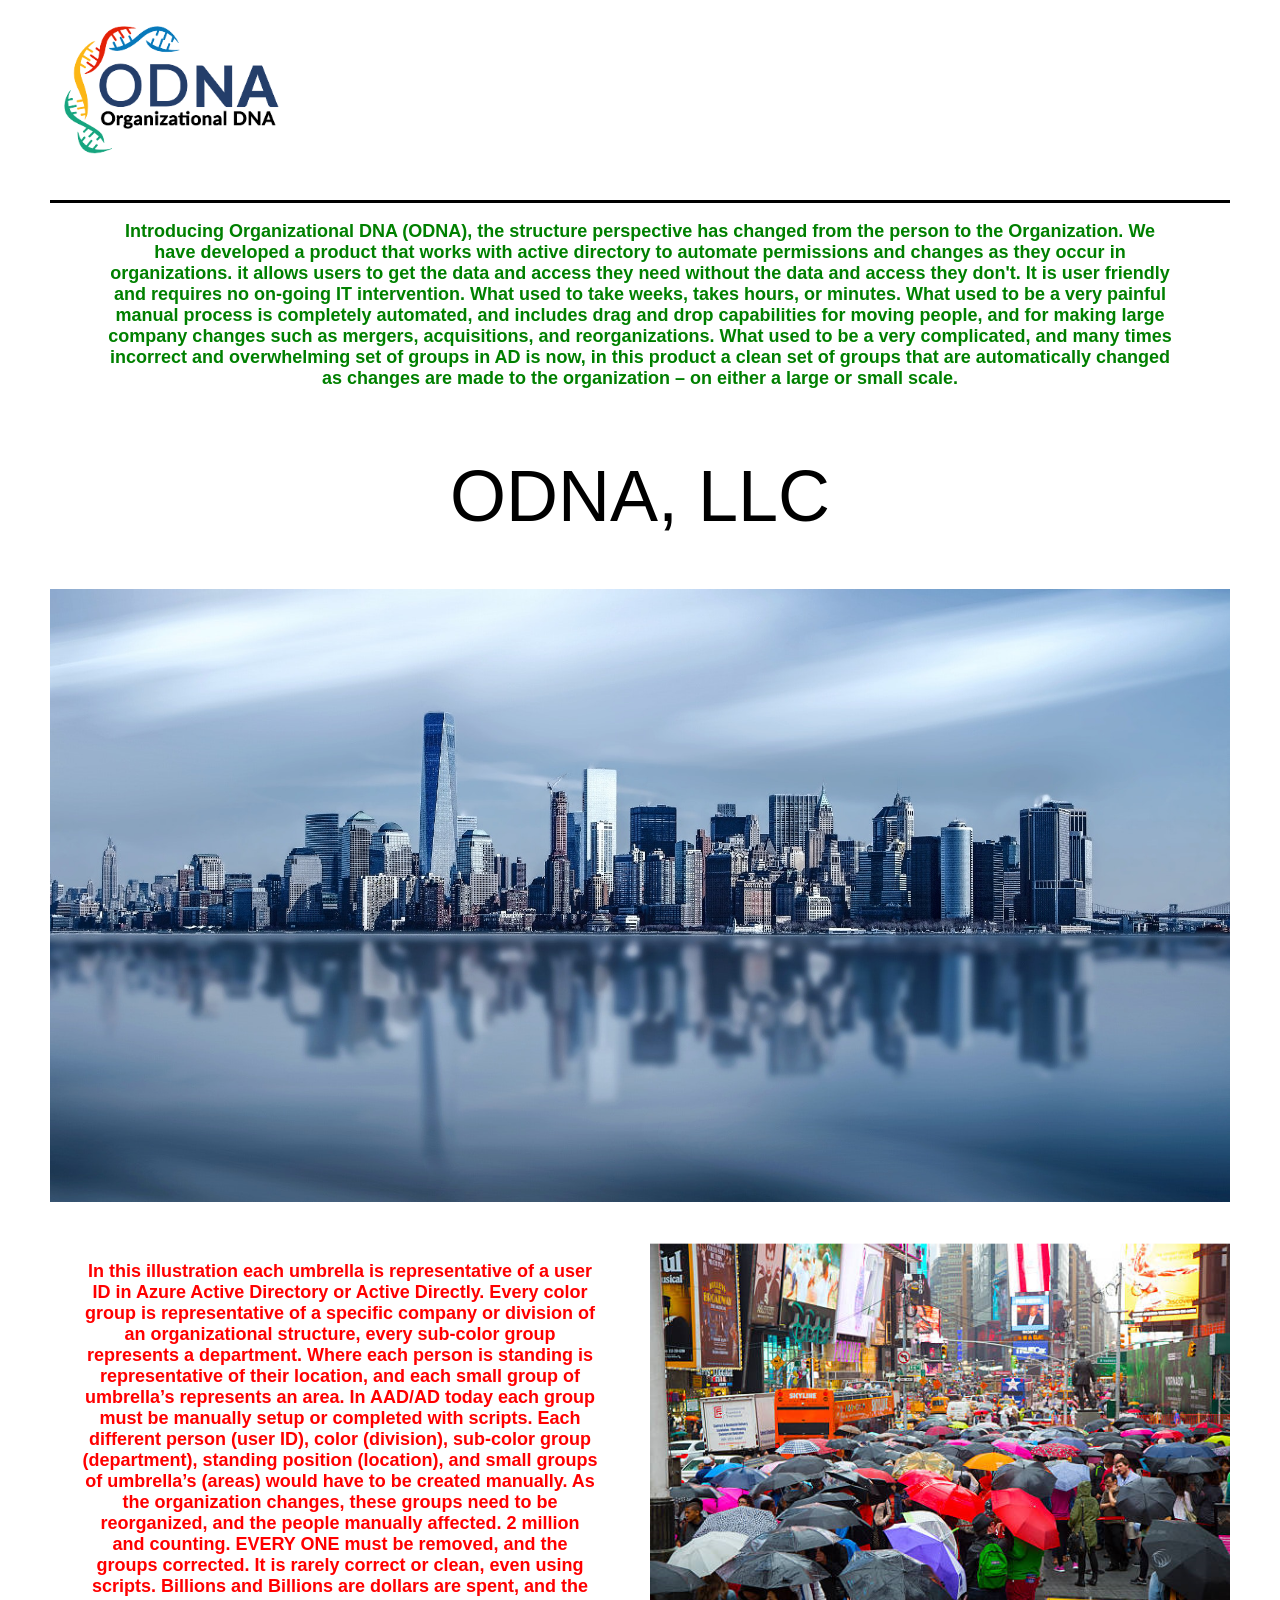
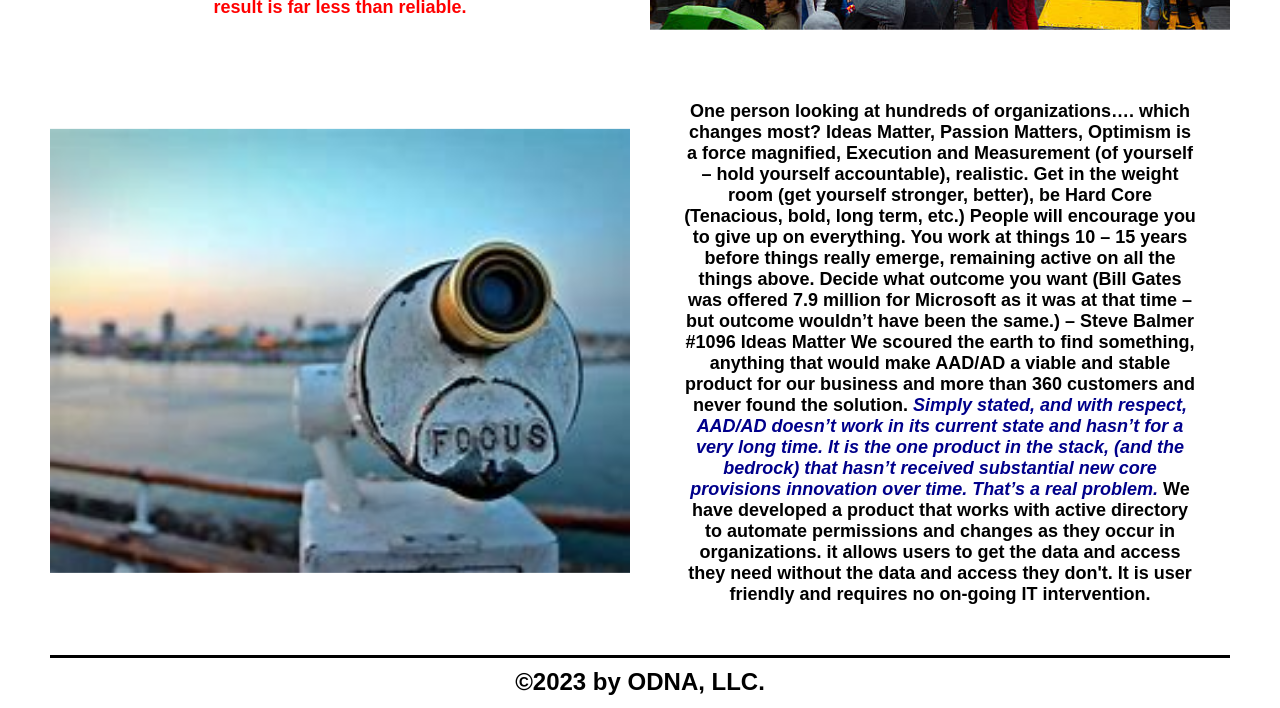
<file: index.html>
<!doctype html>
<html lang="en">

<head>
  <meta charset="utf-8">
  <meta name="viewport" content="width=device-width, initial-scale=1">
  <title>ODNA</title>
  <link rel="stylesheet" href="./css/main.css">
  </link>
</head>

<body>
  <main>
    <div class="logo_div">
      <img src="./images/odna.png" alt="..." class="logo_img">
    </div>
    <div class="evsp_div">
      <p class="evsp_p">
        Introducing Organizational DNA (ODNA), the structure perspective has changed from the person to the Organization.
        We have developed a product that works with active directory to automate permissions and changes as they occur in organizations. it allows users to get the data and access they need without the data and access they don't. It is user friendly and requires no on-going IT intervention.
        
        What used to take weeks, takes hours, or minutes.  What used to be a very painful manual process is completely automated, and includes drag and drop capabilities for moving people, and for making large company changes such as mergers, acquisitions, and reorganizations. 
        
        What used to be a very complicated, and many times incorrect and overwhelming set of groups in AD is now, in this product a clean set of groups that are automatically changed as changes are made to the organization – on either a large or small scale.

        <!-- We have developed a product that works with active directory to automate permissions and changes as they
        occur in organizations. it allows users to get the data and access they need without the data and access
        they don't. It is user friendly, and requires no on-going IT intervention. -->
      </p>
    </div>
    <div class="hero_div">
      <p class="odnallc_p"> ODNA, LLC </p>
      <img src="./images/buildingsbywater.png" alt="..." class="hero_img">
    </div>
    <div class="umbrellaParent_div">
      <div>
        <p class="umbrella_p">
          In this illustration each umbrella is representative of a user ID in Azure Active Directory or Active Directly. Every color group is representative of a specific company or division of an organizational structure, every sub-color group represents a department. 
          Where each person is standing is representative of their location, and each small group of umbrella’s represents an area. In AAD/AD today each group must be manually setup or completed with scripts. 
          Each different person (user ID), color (division), sub-color group (department), standing position (location), and small groups of umbrella’s (areas) would have to be created manually. 
          As the organization changes, these groups need to be reorganized, and the people manually 
          affected. 2 million and counting.  EVERY ONE must be removed, and the groups corrected.  It is 
          rarely correct or clean, even using scripts.  Billions and Billions are dollars are spent, and the result is far less than reliable.
          


          <!-- Each umbrella is representative of a userID in Active Directory (AD). Every color group is representative of a
          specific division, every sub-color group represents a department of an organizational structure.
          Where each person is standing is representative of their location, and each small group of umbrella’s
          represents an area.
          In AD today each group must be manually setup. Each different person (userID), color (division), sub-color
          group (department), standing position (location), and small groups of umbrella’s (areas) would have to be
          created manually.
          As the organization changes, these groups need to be reorganized, and in essence the people manually moved to
          the appropriate group(s).
          This process generally leaves organizations with a great deal of work, and full time IT staff to control the
          groups and make the changes. They can do this effectively if they get the information from management or
          operations, and in a timely manner. -->

        </p>
      </div>
      <div>
        <img src="./images/umbrella.png" alt="..." class="umbrella_img">
      </div>
    </div>

    <div class="focusParent_div">
      <div>
        <img src="./images/focus.png" alt="..." class="focus_img">
      </div>
      <div>
        <p class="focus_p">
          One person looking at hundreds of organizations…. which changes most?

          Ideas Matter, Passion Matters, Optimism is a force magnified, Execution and Measurement (of yourself – hold yourself accountable), realistic.  Get in the weight room (get yourself stronger, better), be Hard Core (Tenacious, bold, long term, etc.)  People will encourage you to give up on everything.  You work at things 10 – 15 years before things really emerge, remaining active on all the things above.  Decide what outcome you want (Bill Gates was offered 7.9 million for Microsoft as it was at that time – but outcome wouldn’t have been the same.) – Steve Balmer #1096 Ideas Matter
          
          We scoured the earth to find something, anything that would make AAD/AD a viable and stable product for our business and more than 360 customers and never found the solution.  <em class="blue_em">Simply stated, and with respect, AAD/AD doesn’t work in its current state and hasn’t for a very long time.  It is the one product in the stack, (and the bedrock) that hasn’t received substantial new core provisions innovation over time.  That’s a real problem.</em>
          
          We have developed a product that works with active directory to automate permissions and changes as they occur in organizations. it allows users to get the data and access they need without the data and access they don't. It is user friendly and requires no on-going IT intervention.
        </p>
      </div>
    </div>
  </main>
  <footer class="footer">
    <div class="">
      <p class="footer_p">
        ©2023 by ODNA, LLC.
      </p>
    </div>
  </footer>
</body>

</html>
</file>
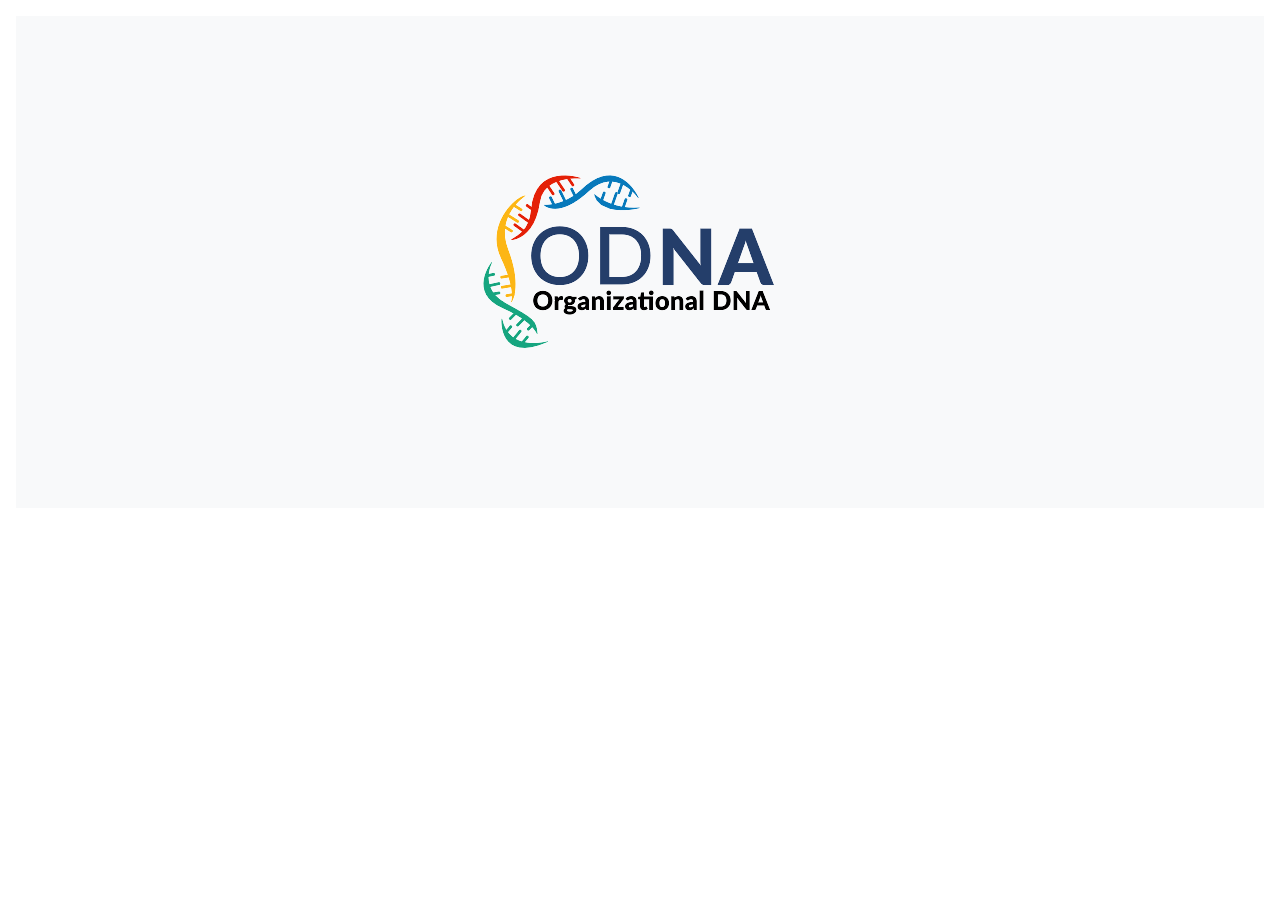
<file: indexbootstrap.html>
<!doctype html>
<html lang="en">
  <head>
    <meta charset="utf-8">
    <meta name="viewport" content="width=device-width, initial-scale=1">
    <title>ODNA</title>
    <link href="https://cdn.jsdelivr.net/npm/bootstrap@5.2.3/dist/css/bootstrap.min.css" rel="stylesheet" integrity="sha384-rbsA2VBKQhggwzxH7pPCaAqO46MgnOM80zW1RWuH61DGLwZJEdK2Kadq2F9CUG65" crossorigin="anonymous">
  </head>
  <body>
    <!-- <h1>Hello, world!</h1> -->
    
    <main>
      <div class="position-relative overflow-hidden p-3 p-md-5 m-md-3 text-center bg-light">
        <div class="col-md-5 p-lg-5 mx-auto my-5">
          <img src="./odna.png" class="rounded mx-auto d-block" alt="...">
          <!-- <h1 class="display-4 fw-normal">Punny headline</h1>
          <p class="lead fw-normal">And an even wittier subheading to boot. Jumpstart your marketing efforts with this example based on Apple’s marketing pages.</p>
          <a class="btn btn-outline-secondary" href="#">Coming soon</a> -->
        </div>
        <!-- <div class="product-device shadow-sm d-none d-md-block"></div> -->
        <!-- <div class="product-device product-device-2 shadow-sm d-none d-md-block"></div> -->
      </div>

    
      <!-- <div class="position-relative overflow-hidden p-3 p-md-5 m-md-3 text-center bg-dark">
      
        <div class="text-bg-dark me-md-3 pt-3 px-3 pt-md-5 px-md-5 text-center overflow-hidden">
          <div class="my-3 py-3">
            <h2 class="display-5">Another headline</h2>
            <p class="lead">And an even wittier subheading.</p>
          </div>
          <div class="bg-light shadow-sm mx-auto" style="width: 80%; height: 300px; border-radius: 21px 21px 0 0;"></div>
        </div>
      </div>
    
      <div class="position-relative overflow-hidden p-3 p-md-5 m-md-3 text-center bg-light">
      
        <div class="bg-light me-md-3 pt-3 px-3 pt-md-5 px-md-5 text-center overflow-hidden">
          <div class="my-3 p-3">
            <h2 class="display-5">Another headline</h2>
            <p class="lead">And an even wittier subheading.</p>
          </div>
          <div class="bg-dark shadow-sm mx-auto" style="width: 80%; height: 300px; border-radius: 21px 21px 0 0;"></div>
        </div>
      </div>
    
      <div class="position-relative overflow-hidden p-3 p-md-5 m-md-3 text-center bg-dark">
      
        <div class="bg-dark me-md-3 pt-3 px-3 pt-md-5 px-md-5 text-center overflow-hidden">
          <div class="my-3 p-3">
            <h2 class="display-5">Another headline</h2>
            <p class="lead">And an even wittier subheading.</p>
          </div>
          <div class="bg-body shadow-sm mx-auto" style="width: 80%; height: 300px; border-radius: 21px 21px 0 0;"></div>
        </div>
      </div>
    
      <div class="position-relative overflow-hidden p-3 p-md-5 m-md-3 text-center bg-light">
      
        <div class="bg-light me-md-3 pt-3 px-3 pt-md-5 px-md-5 text-center overflow-hidden">
          <div class="my-3 p-3">
            <h2 class="display-5">Another headline</h2>
            <p class="lead">And an even wittier subheading.</p>
          </div>
          <div class="bg-body shadow-sm mx-auto" style="width: 80%; height: 300px; border-radius: 21px 21px 0 0;"></div>
        </div>
      </div> -->
    </main>



    <!-- <script src="https://cdn.jsdelivr.net/npm/bootstrap@5.2.3/dist/js/bootstrap.bundle.min.js" integrity="sha384-kenU1KFdBIe4zVF0s0G1M5b4hcpxyD9F7jL+jjXkk+Q2h455rYXK/7HAuoJl+0I4" crossorigin="anonymous"></script>
    <script src="https://cdn.jsdelivr.net/npm/@popperjs/core@2.11.6/dist/umd/popper.min.js" integrity="sha384-oBqDVmMz9ATKxIep9tiCxS/Z9fNfEXiDAYTujMAeBAsjFuCZSmKbSSUnQlmh/jp3" crossorigin="anonymous"></script> -->
    <script src="https://cdn.jsdelivr.net/npm/bootstrap@5.2.3/dist/js/bootstrap.min.js" integrity="sha384-cuYeSxntonz0PPNlHhBs68uyIAVpIIOZZ5JqeqvYYIcEL727kskC66kF92t6Xl2V" crossorigin="anonymous"></script>
  </body>
</html>
</file>
<file: css/main.css>
/* General Website Rules */
body {
    min-height: 100vh;
    /* width: 980px; */
    margin: 0 auto;
    padding-left: 50px;
    padding-right: 50px;
}

.logo_div {
    background-color: #fff;
    height: 200px;
    vertical-align: middle;
}

.logo_img {
    max-height: 150px;
    max-width: auto;
    position: relative;
    top: 45%;
    transform: translateY(-50%);
}

.evsp_div {
    border-color: black;
    border-top-style: solid;
    border-width: 3px;
    background-color: #fff;
    height: 200px;
    vertical-align: middle;
}

.evsp_p {
    position: relative;
    top: 50%;
    transform: translateY(-50%);
    text-align: center;
    margin: 2px;
    padding: 50px;
    font-family: 'Gill Sans', 'Gill Sans MT', Calibri, 'Trebuchet MS', sans-serif;
    font-size: 18px;
    font-weight: bold;
    font-style: normal;
    color: green;
}

.hero_div {
    background-color: #fff;
}

.odnallc_p {
    /* position: relative; */
    /* top: 45%; */
    /* transform: translateY(-50%); */
    text-align: center;
    margin: 2px;
    padding: 50px;
    font-family: 'Gill Sans', 'Gill Sans MT', Calibri, 'Trebuchet MS', sans-serif;
    font-size: 72px;
    font-weight: normal
}

.hero_img {
    width: 100%;
    position: relative;
}

.umbrellaParent_div {
    margin-top: 20px;
    display: grid;
    grid-template-columns: 1fr 1fr;
    grid-gap: 20px;
}

.umbrella_p {
    position: relative;
    top: 50%;
    transform: translateY(-50%);
    text-align: center;
    margin: 2px;
    padding: 30px;
    font-family: 'Gill Sans', 'Gill Sans MT', Calibri, 'Trebuchet MS', sans-serif;
    font-size: 18px;
    font-weight: bold;
    font-style: normal;
    color: red;
}

.umbrella_img {
    height: auto;
    width: 100%;
    position: relative;
    top: 50%;
    transform: translateY(-50%);
}

.focusParent_div {
    margin-top: 20px;
    display: grid;
    grid-template-columns: 1fr 1fr;
    grid-gap: 20px;
}

.focus_p {
    position: relative;
    top: 50%;
    transform: translateY(-50%);
    text-align: center;
    margin: 2px;
    padding: 30px;
    font-family: 'Gill Sans', 'Gill Sans MT', Calibri, 'Trebuchet MS', sans-serif;
    font-size: 18px;
    font-weight: bold;
    font-style: normal;
}
.blue_em {
    color: darkblue;
}
.focus_img {
    height: auto;
    width: 100%;
    position: relative;
    top: 50%;
    transform: translateY(-50%);
}














.footer {
    margin-top: 20px;
    height: 50px;
    border-top: 3px solid black;
    text-align: center;
    vertical-align: middle;
}

.footer_p {
    position: relative;
    /* top: 29%; 
    transform: translateY(-50%); */
    /* text-align: center; */
    margin: 5px;
    padding: 5px;
    font-family: 'Gill Sans', 'Gill Sans MT', Calibri, 'Trebuchet MS', sans-serif;
    font-size: 24px;
    font-weight: bold;
}
</file>
